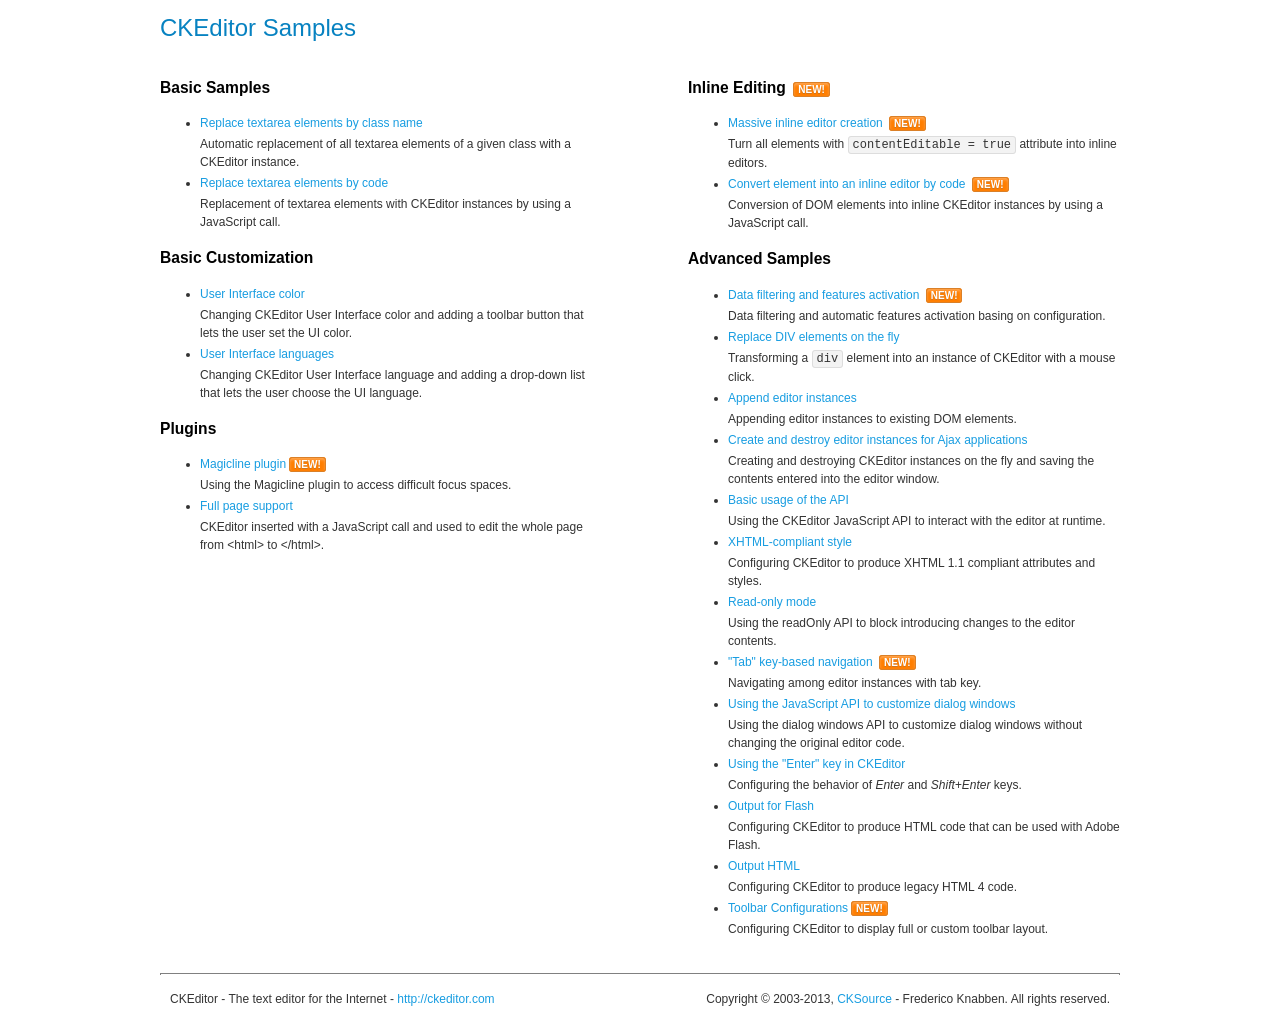
<file: dihaw-personmanager-frontend/src/main/webapp/assets/plugins/form-ckeditor/samples/index.html>
<!DOCTYPE html>
<!--
Copyright (c) 2003-2013, CKSource - Frederico Knabben. All rights reserved.
For licensing, see LICENSE.html or http://ckeditor.com/license
-->
<html>
<head>
	<title>CKEditor Samples</title>
	<meta charset="utf-8">
	<link rel="stylesheet" href="sample.css">
</head>
<body>
	<h1 class="samples">
		CKEditor Samples
	</h1>
	<div class="twoColumns">
		<div class="twoColumnsLeft">
			<h2 class="samples">
				Basic Samples
			</h2>
			<dl class="samples">
				<dt><a class="samples" href="replacebyclass.html">Replace textarea elements by class name</a></dt>
				<dd>Automatic replacement of all textarea elements of a given class with a CKEditor instance.</dd>

				<dt><a class="samples" href="replacebycode.html">Replace textarea elements by code</a></dt>
				<dd>Replacement of textarea elements with CKEditor instances by using a JavaScript call.</dd>
			</dl>

			<h2 class="samples">
				Basic Customization
			</h2>
			<dl class="samples">
				<dt><a class="samples" href="uicolor.html">User Interface color</a></dt>
				<dd>Changing CKEditor User Interface color and adding a toolbar button that lets the user set the UI color.</dd>

				<dt><a class="samples" href="uilanguages.html">User Interface languages</a></dt>
				<dd>Changing CKEditor User Interface language and adding a drop-down list that lets the user choose the UI language.</dd>
			</dl>


			<h2 class="samples">Plugins</h2>
<dl class="samples">
<dt><a class="samples" href="plugins/magicline/magicline.html">Magicline plugin</a><span class="new">New!</span></dt>
<dd>Using the Magicline plugin to access difficult focus spaces.</dd>

<dt><a class="samples" href="plugins/wysiwygarea/fullpage.html">Full page support</a></dt>
<dd>CKEditor inserted with a JavaScript call and used to edit the whole page from &lt;html&gt; to &lt;/html&gt;.</dd>
</dl>
		</div>
		<div class="twoColumnsRight">
			<h2 class="samples">
				Inline Editing <span class="new">New!</span>
			</h2>
			<dl class="samples">
				<dt><a class="samples" href="inlineall.html">Massive inline editor creation</a> <span class="new">New!</span></dt>
				<dd>Turn all elements with <code>contentEditable = true</code> attribute into inline editors.</dd>

				<dt><a class="samples" href="inlinebycode.html">Convert element into an inline editor by code</a> <span class="new">New!</span></dt>
				<dd>Conversion of DOM elements into inline CKEditor instances by using a JavaScript call.</dd>

				
			</dl>

			<h2 class="samples">
				Advanced Samples
			</h2>
			<dl class="samples">
				<dt><a class="samples" href="datafiltering.html">Data filtering and features activation</a> <span class="new">New!</span></dt>
				<dd>Data filtering and automatic features activation basing on configuration.</dd>

				<dt><a class="samples" href="divreplace.html">Replace DIV elements on the fly</a></dt>
				<dd>Transforming a <code>div</code> element into an instance of CKEditor with a mouse click.</dd>

				<dt><a class="samples" href="appendto.html">Append editor instances</a></dt>
				<dd>Appending editor instances to existing DOM elements.</dd>

				<dt><a class="samples" href="ajax.html">Create and destroy editor instances for Ajax applications</a></dt>
				<dd>Creating and destroying CKEditor instances on the fly and saving the contents entered into the editor window.</dd>

				<dt><a class="samples" href="api.html">Basic usage of the API</a></dt>
				<dd>Using the CKEditor JavaScript API to interact with the editor at runtime.</dd>

				<dt><a class="samples" href="xhtmlstyle.html">XHTML-compliant style</a></dt>
				<dd>Configuring CKEditor to produce XHTML 1.1 compliant attributes and styles.</dd>

				<dt><a class="samples" href="readonly.html">Read-only mode</a></dt>
				<dd>Using the readOnly API to block introducing changes to the editor contents.</dd>

				<dt><a class="samples" href="tabindex.html">"Tab" key-based navigation</a> <span class="new">New!</span></dt>
				<dd>Navigating among editor instances with tab key.</dd>


				
<dt><a class="samples" href="plugins/dialog/dialog.html">Using the JavaScript API to customize dialog windows</a></dt>
<dd>Using the dialog windows API to customize dialog windows without changing the original editor code.</dd>

<dt><a class="samples" href="plugins/enterkey/enterkey.html">Using the &quot;Enter&quot; key in CKEditor</a></dt>
<dd>Configuring the behavior of <em>Enter</em> and <em>Shift+Enter</em> keys.</dd>

<dt><a class="samples" href="plugins/htmlwriter/outputforflash.html">Output for Flash</a></dt>
<dd>Configuring CKEditor to produce HTML code that can be used with Adobe Flash.</dd>

<dt><a class="samples" href="plugins/htmlwriter/outputhtml.html">Output HTML</a></dt>
<dd>Configuring CKEditor to produce legacy HTML 4 code.</dd>

<dt><a class="samples" href="plugins/toolbar/toolbar.html">Toolbar Configurations</a><span class="new">New!</span></dt>
<dd>Configuring CKEditor to display full or custom toolbar layout.</dd>

			</dl>
		</div>
	</div>
	<div id="footer">
		<hr>
		<p>
			CKEditor - The text editor for the Internet - <a class="samples" href="http://ckeditor.com/">http://ckeditor.com</a>
		</p>
		<p id="copy">
			Copyright &copy; 2003-2013, <a class="samples" href="http://cksource.com/">CKSource</a> - Frederico Knabben. All rights reserved.
		</p>
	</div>
</body>
</html>
</file>
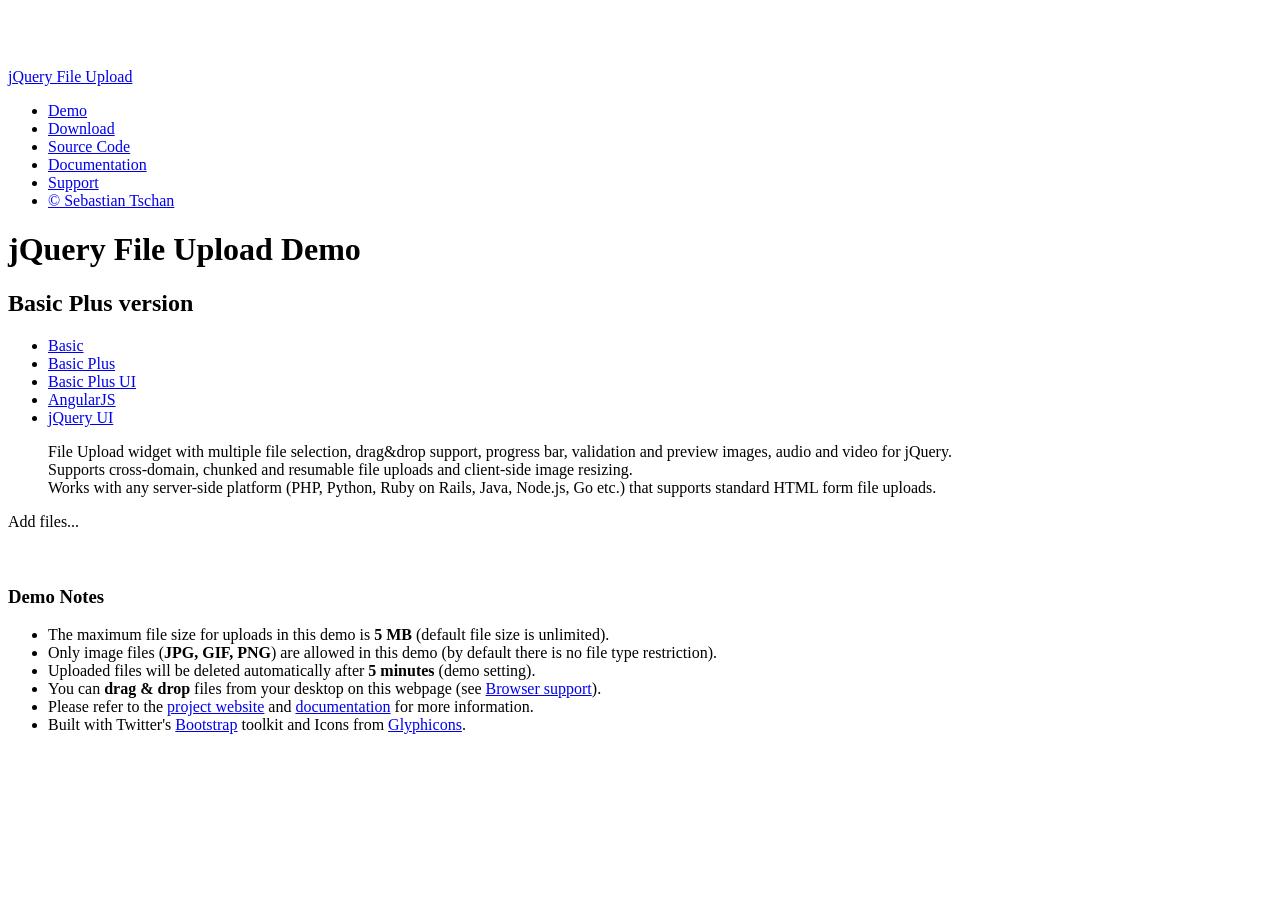
<file: dihaw-personmanager-frontend/src/main/webapp/assets/plugins/jquery-fileupload/basic-plus.html>
<!DOCTYPE HTML>
<!--
/*
 * jQuery File Upload Plugin Basic Plus Demo 1.2.0
 * https://github.com/blueimp/jQuery-File-Upload
 *
 * Copyright 2013, Sebastian Tschan
 * https://blueimp.net
 *
 * Licensed under the MIT license:
 * http://www.opensource.org/licenses/MIT
 */
-->
<html lang="en">
<head>
<!-- Force latest IE rendering engine or ChromeFrame if installed -->
<!--[if IE]><meta http-equiv="X-UA-Compatible" content="IE=edge,chrome=1"><![endif]-->
<meta charset="utf-8">
<title>jQuery File Upload Demo - Basic Plus version</title>
<meta name="description" content="File Upload widget with multiple file selection, drag&amp;drop support, progress bar, validation and preview images, audio and video for jQuery. Supports cross-domain, chunked and resumable file uploads. Works with any server-side platform (Google App Engine, PHP, Python, Ruby on Rails, Java, etc.) that supports standard HTML form file uploads.">
<meta name="viewport" content="width=device-width, initial-scale=1.0">
<!-- Bootstrap CSS Toolkit styles -->
<link rel="stylesheet" href="http://blueimp.github.io/cdn/css/bootstrap.min.css">
<!-- Generic page styles -->
<link rel="stylesheet" href="css/style.css">
<!-- Bootstrap styles for responsive website layout, supporting different screen sizes -->
<link rel="stylesheet" href="http://blueimp.github.io/cdn/css/bootstrap-responsive.min.css">
<!-- Bootstrap CSS fixes for IE6 -->
<!--[if lt IE 7]><link rel="stylesheet" href="http://blueimp.github.io/cdn/css/bootstrap-ie6.min.css"><![endif]-->
<!-- CSS to style the file input field as button and adjust the Bootstrap progress bars -->
<link rel="stylesheet" href="css/jquery.fileupload-ui.css">
</head>
<body>
<div class="navbar navbar-fixed-top">
    <div class="navbar-inner">
        <div class="container">
            <a class="btn btn-navbar" data-toggle="collapse" data-target=".nav-collapse">
                <span class="fa fa-bar"></span>
                <span class="fa fa-bar"></span>
                <span class="fa fa-bar"></span>
            </a>
            <a class="brand" href="https://github.com/blueimp/jQuery-File-Upload">jQuery File Upload</a>
            <div class="nav-collapse">
                <ul class="nav">
                    <li class="active"><a href="http://blueimp.github.io/jQuery-File-Upload/">Demo</a></li>
                    <li><a href="https://github.com/blueimp/jQuery-File-Upload/tags">Download</a></li>
                    <li><a href="https://github.com/blueimp/jQuery-File-Upload">Source Code</a></li>
                    <li><a href="https://github.com/blueimp/jQuery-File-Upload/wiki">Documentation</a></li>
                    <li><a href="https://github.com/blueimp/jQuery-File-Upload#support">Support</a></li>
                    <li><a href="https://blueimp.net">&copy; Sebastian Tschan</a></li>
                </ul>
            </div>
        </div>
    </div>
</div>
<div class="container">
    <div class="page-header">
        <h1>jQuery File Upload Demo</h1>
        <h2 class="lead">Basic Plus version</h2>
        <ul class="nav nav-tabs">
            <li><a href="basic.html">Basic</a></li>
            <li class="active"><a href="basic-plus.html">Basic Plus</a></li>
            <li><a href="index.html">Basic Plus UI</a></li>
            <li><a href="angularjs.html">AngularJS</a></li>
            <li><a href="jquery-ui.html">jQuery UI</a></li>
        </ul>
        <blockquote>
            <p>File Upload widget with multiple file selection, drag&amp;drop support, progress bar, validation and preview images, audio and video for jQuery.<br>
            Supports cross-domain, chunked and resumable file uploads and client-side image resizing.<br>
            Works with any server-side platform (PHP, Python, Ruby on Rails, Java, Node.js, Go etc.) that supports standard HTML form file uploads.</p>
        </blockquote>
    </div>
    <!-- The fileinput-button span is used to style the file input field as button -->
    <span class="btn btn-success fileinput-button">
        <i class="fa fa-plus fa fa-white"></i>
        <span>Add files...</span>
        <!-- The file input field used as target for the file upload widget -->
        <input id="fileupload" type="file" name="files[]" multiple>
    </span>
    <br>
    <br>
    <!-- The global progress bar -->
    <div id="progress" class="progress progress-success progress-striped">
        <div class="bar"></div>
    </div>
    <!-- The container for the uploaded files -->
    <div id="files" class="files"></div>
    <br>
    <div class="well">
        <h3>Demo Notes</h3>
        <ul>
            <li>The maximum file size for uploads in this demo is <strong>5 MB</strong> (default file size is unlimited).</li>
            <li>Only image files (<strong>JPG, GIF, PNG</strong>) are allowed in this demo (by default there is no file type restriction).</li>
            <li>Uploaded files will be deleted automatically after <strong>5 minutes</strong> (demo setting).</li>
            <li>You can <strong>drag &amp; drop</strong> files from your desktop on this webpage (see <a href="https://github.com/blueimp/jQuery-File-Upload/wiki/Browser-support">Browser support</a>).</li>
            <li>Please refer to the <a href="https://github.com/blueimp/jQuery-File-Upload">project website</a> and <a href="https://github.com/blueimp/jQuery-File-Upload/wiki">documentation</a> for more information.</li>
            <li>Built with Twitter's <a href="http://twitter.github.com/bootstrap/">Bootstrap</a> toolkit and Icons from <a href="http://glyphicons.com/">Glyphicons</a>.</li>
        </ul>
    </div>
</div>
<script src="//ajax.googleapis.com/ajax/libs/jquery/1.10.1/jquery.min.js"></script>
<!-- The jQuery UI widget factory, can be omitted if jQuery UI is already included -->
<script src="js/vendor/jquery.ui.widget.js"></script>
<!-- The Load Image plugin is included for the preview images and image resizing functionality -->
<script src="http://blueimp.github.io/JavaScript-Load-Image/js/load-image.min.js"></script>
<!-- The Canvas to Blob plugin is included for image resizing functionality -->
<script src="http://blueimp.github.io/JavaScript-Canvas-to-Blob/js/canvas-to-blob.min.js"></script>
<!-- The Iframe Transport is required for browsers without support for XHR file uploads -->
<script src="js/jquery.iframe-transport.js"></script>
<!-- The basic File Upload plugin -->
<script src="js/jquery.fileupload.js"></script>
<!-- The File Upload processing plugin -->
<script src="js/jquery.fileupload-process.js"></script>
<!-- The File Upload image preview & resize plugin -->
<script src="js/jquery.fileupload-image.js"></script>
<!-- The File Upload audio preview plugin -->
<script src="js/jquery.fileupload-audio.js"></script>
<!-- The File Upload video preview plugin -->
<script src="js/jquery.fileupload-video.js"></script>
<!-- The File Upload validation plugin -->
<script src="js/jquery.fileupload-validate.js"></script>
<script>
/*jslint unparam: true, regexp: true */
/*global window, $ */
$(function () {
    'use strict';
    // Change this to the location of your server-side upload handler:
    var url = window.location.hostname === 'blueimp.github.io' ?
                '//jquery-file-upload.appspot.com/' : 'server/php/',
        uploadButton = $('<button/>')
            .addClass('btn')
            .prop('disabled', true)
            .text('Processing...')
            .on('click', function () {
                var $this = $(this),
                    data = $this.data();
                $this
                    .off('click')
                    .text('Abort')
                    .on('click', function () {
                        $this.remove();
                        data.abort();
                    });
                data.submit().always(function () {
                    $this.remove();
                });
            });
    $('#fileupload').fileupload({
        url: url,
        dataType: 'json',
        autoUpload: false,
        acceptFileTypes: /(\.|\/)(gif|jpe?g|png)$/i,
        maxFileSize: 5000000, // 5 MB
        // Enable image resizing, except for Android and Opera,
        // which actually support image resizing, but fail to
        // send Blob objects via XHR requests:
        disableImageResize: /Android(?!.*Chrome)|Opera/
            .test(window.navigator.userAgent),
        previewMaxWidth: 100,
        previewMaxHeight: 100,
        previewCrop: true
    }).on('fileuploadadd', function (e, data) {
        data.context = $('<div/>').appendTo('#files');
        $.each(data.files, function (index, file) {
            var node = $('<p/>')
                    .append($('<span/>').text(file.name));
            if (!index) {
                node
                    .append('<br>')
                    .append(uploadButton.clone(true).data(data));
            }
            node.appendTo(data.context);
        });
    }).on('fileuploadprocessalways', function (e, data) {
        var index = data.index,
            file = data.files[index],
            node = $(data.context.children()[index]);
        if (file.preview) {
            node
                .prepend('<br>')
                .prepend(file.preview);
        }
        if (file.error) {
            node
                .append('<br>')
                .append(file.error);
        }
        if (index + 1 === data.files.length) {
            data.context.find('button')
                .text('Upload')
                .prop('disabled', !!data.files.error);
        }
    }).on('fileuploadprogressall', function (e, data) {
        var progress = parseInt(data.loaded / data.total * 100, 10);
        $('#progress .bar').css(
            'width',
            progress + '%'
        );
    }).on('fileuploaddone', function (e, data) {
        $.each(data.result.files, function (index, file) {
            var link = $('<a>')
                .attr('target', '_blank')
                .prop('href', file.url);
            $(data.context.children()[index])
                .wrap(link);
        });
    }).on('fileuploadfail', function (e, data) {
        $.each(data.result.files, function (index, file) {
            var error = $('<span/>').text(file.error);
            $(data.context.children()[index])
                .append('<br>')
                .append(error);
        });
    }).prop('disabled', !$.support.fileInput)
        .parent().addClass($.support.fileInput ? undefined : 'disabled');
});
</script>
</body> 
</html>
</file>
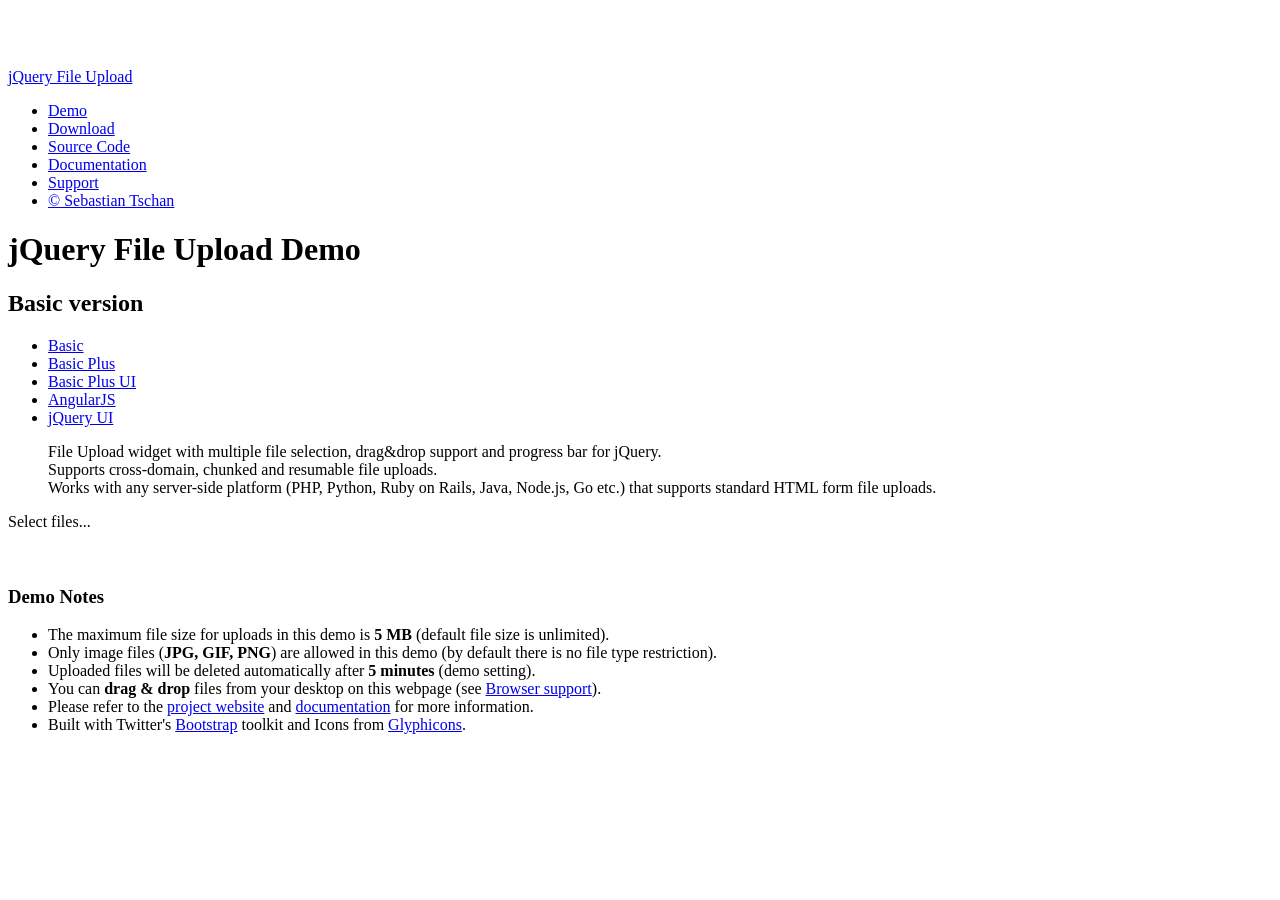
<file: dihaw-personmanager-frontend/src/main/webapp/assets/plugins/jquery-fileupload/basic.html>
<!DOCTYPE HTML>
<!--
/*
 * jQuery File Upload Plugin Basic Demo 1.1.0
 * https://github.com/blueimp/jQuery-File-Upload
 *
 * Copyright 2013, Sebastian Tschan
 * https://blueimp.net
 *
 * Licensed under the MIT license:
 * http://www.opensource.org/licenses/MIT
 */
-->
<html lang="en">
<head>
<!-- Force latest IE rendering engine or ChromeFrame if installed -->
<!--[if IE]><meta http-equiv="X-UA-Compatible" content="IE=edge,chrome=1"><![endif]-->
<meta charset="utf-8">
<title>jQuery File Upload Demo - Basic version</title>
<meta name="description" content="File Upload widget with multiple file selection, drag&amp;drop support and progress bar for jQuery. Supports cross-domain, chunked and resumable file uploads. Works with any server-side platform (PHP, Python, Ruby on Rails, Java, Node.js, Go etc.) that supports standard HTML form file uploads.">
<meta name="viewport" content="width=device-width, initial-scale=1.0">
<!-- Bootstrap CSS Toolkit styles -->
<link rel="stylesheet" href="http://blueimp.github.io/cdn/css/bootstrap.min.css">
<!-- Generic page styles -->
<link rel="stylesheet" href="css/style.css">
<!-- Bootstrap styles for responsive website layout, supporting different screen sizes -->
<link rel="stylesheet" href="http://blueimp.github.io/cdn/css/bootstrap-responsive.min.css">
<!-- Bootstrap CSS fixes for IE6 -->
<!--[if lt IE 7]><link rel="stylesheet" href="http://blueimp.github.io/cdn/css/bootstrap-ie6.min.css"><![endif]-->
<!-- CSS to style the file input field as button and adjust the Bootstrap progress bars -->
<link rel="stylesheet" href="css/jquery.fileupload-ui.css">
</head>
<body>
<div class="navbar navbar-fixed-top">
    <div class="navbar-inner">
        <div class="container">
            <a class="btn btn-navbar" data-toggle="collapse" data-target=".nav-collapse">
                <span class="fa fa-bar"></span>
                <span class="fa fa-bar"></span>
                <span class="fa fa-bar"></span>
            </a>
            <a class="brand" href="https://github.com/blueimp/jQuery-File-Upload">jQuery File Upload</a>
            <div class="nav-collapse">
                <ul class="nav">
                    <li class="active"><a href="http://blueimp.github.io/jQuery-File-Upload/">Demo</a></li>
                    <li><a href="https://github.com/blueimp/jQuery-File-Upload/tags">Download</a></li>
                    <li><a href="https://github.com/blueimp/jQuery-File-Upload">Source Code</a></li>
                    <li><a href="https://github.com/blueimp/jQuery-File-Upload/wiki">Documentation</a></li>
                    <li><a href="https://github.com/blueimp/jQuery-File-Upload#support">Support</a></li>
                    <li><a href="https://blueimp.net">&copy; Sebastian Tschan</a></li>
                </ul>
            </div>
        </div>
    </div>
</div>
<div class="container">
    <div class="page-header">
        <h1>jQuery File Upload Demo</h1>
        <h2 class="lead">Basic version</h2>
        <ul class="nav nav-tabs">
            <li class="active"><a href="basic.html">Basic</a></li>
            <li><a href="basic-plus.html">Basic Plus</a></li>
            <li><a href="index.html">Basic Plus UI</a></li>
            <li><a href="angularjs.html">AngularJS</a></li>
            <li><a href="jquery-ui.html">jQuery UI</a></li>
        </ul>
        <blockquote>
            <p>File Upload widget with multiple file selection, drag&amp;drop support and progress bar for jQuery.<br>
            Supports cross-domain, chunked and resumable file uploads.<br>
            Works with any server-side platform (PHP, Python, Ruby on Rails, Java, Node.js, Go etc.) that supports standard HTML form file uploads.</p>
        </blockquote>
    </div>
    <!-- The fileinput-button span is used to style the file input field as button -->
    <span class="btn btn-success fileinput-button">
        <i class="fa fa-plus fa fa-white"></i>
        <span>Select files...</span>
        <!-- The file input field used as target for the file upload widget -->
        <input id="fileupload" type="file" name="files[]" multiple>
    </span>
    <br>
    <br>
    <!-- The global progress bar -->
    <div id="progress" class="progress progress-success progress-striped">
        <div class="bar"></div>
    </div>
    <!-- The container for the uploaded files -->
    <div id="files" class="files"></div>
    <br>
    <div class="well">
        <h3>Demo Notes</h3>
        <ul>
            <li>The maximum file size for uploads in this demo is <strong>5 MB</strong> (default file size is unlimited).</li>
            <li>Only image files (<strong>JPG, GIF, PNG</strong>) are allowed in this demo (by default there is no file type restriction).</li>
            <li>Uploaded files will be deleted automatically after <strong>5 minutes</strong> (demo setting).</li>
            <li>You can <strong>drag &amp; drop</strong> files from your desktop on this webpage (see <a href="https://github.com/blueimp/jQuery-File-Upload/wiki/Browser-support">Browser support</a>).</li>
            <li>Please refer to the <a href="https://github.com/blueimp/jQuery-File-Upload">project website</a> and <a href="https://github.com/blueimp/jQuery-File-Upload/wiki">documentation</a> for more information.</li>
            <li>Built with Twitter's <a href="http://twitter.github.com/bootstrap/">Bootstrap</a> toolkit and Icons from <a href="http://glyphicons.com/">Glyphicons</a>.</li>
        </ul>
    </div>
</div>
<script src="//ajax.googleapis.com/ajax/libs/jquery/1.10.1/jquery.min.js"></script>
<!-- The jQuery UI widget factory, can be omitted if jQuery UI is already included -->
<script src="js/vendor/jquery.ui.widget.js"></script>
<!-- The Iframe Transport is required for browsers without support for XHR file uploads -->
<script src="js/jquery.iframe-transport.js"></script>
<!-- The basic File Upload plugin -->
<script src="js/jquery.fileupload.js"></script>
<script>
/*jslint unparam: true */
/*global window, $ */
$(function () {
    'use strict';
    // Change this to the location of your server-side upload handler:
    var url = window.location.hostname === 'blueimp.github.io' ?
                '//jquery-file-upload.appspot.com/' : 'server/php/';
    $('#fileupload').fileupload({
        url: url,
        dataType: 'json',
        done: function (e, data) {
            $.each(data.result.files, function (index, file) {
                $('<p/>').text(file.name).appendTo('#files');
            });
        },
        progressall: function (e, data) {
            var progress = parseInt(data.loaded / data.total * 100, 10);
            $('#progress .bar').css(
                'width',
                progress + '%'
            );
        }
    }).prop('disabled', !$.support.fileInput)
        .parent().addClass($.support.fileInput ? undefined : 'disabled');
});
</script>
</body> 
</html>
</file>
<file: dihaw-personmanager-frontend/src/main/webapp/assets/plugins/form-ckeditor/samples/sample.css>
/*
Copyright (c) 2003-2013, CKSource - Frederico Knabben. All rights reserved.
For licensing, see LICENSE.html or http://ckeditor.com/license
*/

html, body, h1, h2, h3, h4, h5, h6, div, span, blockquote, p, address, form, fieldset, img, ul, ol, dl, dt, dd, li, hr, table, td, th, strong, em, sup, sub, dfn, ins, del, q, cite, var, samp, code, kbd, tt, pre
{
	line-height: 1.5em;
}

body
{
	padding: 10px 30px;
}

input, textarea, select, option, optgroup, button, td, th
{
	font-size: 100%;
}

pre, code, kbd, samp, tt
{
	font-family: monospace,monospace;
	font-size: 1em;
}

body {
    width: 960px;
    margin: 0 auto;
}

code
{
	background: #f3f3f3;
	border: 1px solid #ddd;
	padding: 1px 4px;

	-moz-border-radius: 3px;
	-webkit-border-radius: 3px;
	border-radius: 3px;
}

abbr
{
	border-bottom: 1px dotted #555;
	cursor: pointer;
}

.new
{
	background: #FF7E00;
	border: 1px solid #DA8028;
	color: #fff;
	font-size: 10px;
	font-weight: bold;
	padding: 1px 4px;
	text-shadow: 0 1px 0 #C97626;
	text-transform: uppercase;
	margin: 0 0 0 3px;

	-moz-border-radius: 3px;
	-webkit-border-radius: 3px;
	border-radius: 3px;

	-moz-box-shadow: 0 2px 3px 0 #FFA54E inset;
	-webkit-box-shadow: 0 2px 3px 0 #FFA54E inset;
	box-shadow: 0 2px 3px 0 #FFA54E inset;
}

h1.samples
{
	color: #0782C1;
	font-size: 200%;
	font-weight: normal;
	margin: 0;
	padding: 0;
}

h1.samples a
{
	color: #0782C1;
	text-decoration: none;
	border-bottom: 1px dotted #0782C1;
}

.samples a:hover
{
	border-bottom: 1px dotted #0782C1;
}

h2.samples
{
	color: #000000;
	font-size: 130%;
	margin: 15px 0 0 0;
	padding: 0;
}

p, blockquote, address, form, pre, dl, h1.samples, h2.samples
{
	margin-bottom: 15px;
}

ul.samples
{
	margin-bottom: 15px;
}

.clear
{
	clear: both;
}

fieldset
{
	margin: 0;
	padding: 10px;
}

body, input, textarea
{
	color: #333333;
	font-family: Arial, Helvetica, sans-serif;
}

body
{
	font-size: 75%;
}

a.samples
{
	color: #189DE1;
	text-decoration: none;
}

form
{
	margin: 0;
	padding: 0;
}

pre.samples
{
	background-color: #F7F7F7;
	border: 1px solid #D7D7D7;
	overflow: auto;
	padding: 0.25em;
	white-space: pre-wrap; /* CSS 2.1 */
	word-wrap: break-word; /* IE7 */
	-moz-tab-size: 4;
	-o-tab-size: 4;
	-webkit-tab-size: 4;
	tab-size: 4;
}

#footer
{
	clear: both;
	padding-top: 10px;
}

#footer hr
{
	margin: 10px 0 15px 0;
	height: 1px;
	border: solid 1px gray;
	border-bottom: none;
}

#footer p
{
	margin: 0 10px 10px 10px;
	float: left;
}

#footer #copy
{
	float: right;
}

#outputSample
{
	width: 100%;
	table-layout: fixed;
}

#outputSample thead th
{
	color: #dddddd;
	background-color: #999999;
	padding: 4px;
	white-space: nowrap;
}

#outputSample tbody th
{
	vertical-align: top;
	text-align: left;
}

#outputSample pre
{
	margin: 0;
	padding: 0;
}

.description
{
	border: 1px dotted #B7B7B7;
	margin-bottom: 10px;
	padding: 10px 10px 0;
	overflow: hidden;
}

label
{
	display: block;
	margin-bottom: 6px;
}

/**
 *	CKEditor editables are automatically set with the "cke_editable" class
 *	plus cke_editable_(inline|themed) depending on the editor type.
 */

/* Style a bit the inline editables. */
.cke_editable.cke_editable_inline
{
	cursor: pointer;
}

/* Once an editable element gets focused, the "cke_focus" class is
   added to it, so we can style it differently. */
.cke_editable.cke_editable_inline.cke_focus
{
	box-shadow: inset 0px 0px 20px 3px #ddd, inset 0 0 1px #000;
	outline: none;
	background: #eee;
	cursor: text;
}

/* Avoid pre-formatted overflows inline editable. */
.cke_editable_inline pre
{
	white-space: pre-wrap;
	word-wrap: break-word;
}

/**
 *	Samples index styles.
 */

.twoColumns,
.twoColumnsLeft,
.twoColumnsRight
{
	overflow: hidden;
}

.twoColumnsLeft,
.twoColumnsRight
{
	width: 45%;
}

.twoColumnsLeft
{
	float: left;
}

.twoColumnsRight
{
	float: right;
}

dl.samples
{
	padding: 0 0 0 40px;
}
dl.samples > dt
{
	display: list-item;
	list-style-type: disc;
	list-style-position: outside;
	margin: 0 0 3px;
}
dl.samples > dd
{
	margin: 0 0 3px;
}
.warning
{
    color: #ff0000;
	background-color: #FFCCBA;
    border: 2px dotted #ff0000;
	padding: 15px 10px;
	margin: 10px 0;
}

/* Used on inline samples */

blockquote
{
	font-style: italic;
	font-family: Georgia, Times, "Times New Roman", serif;
	padding: 2px 0;
	border-style: solid;
	border-color: #ccc;
	border-width: 0;
}

.cke_contents_ltr blockquote
{
	padding-left: 20px;
	padding-right: 8px;
	border-left-width: 5px;
}

.cke_contents_rtl blockquote
{
	padding-left: 8px;
	padding-right: 20px;
	border-right-width: 5px;
}

img.right {
    border: 1px solid #ccc;
    float: right;
    margin-left: 15px;
    padding: 5px;
}

img.left {
    border: 1px solid #ccc;
    float: left;
    margin-right: 15px;
    padding: 5px;
}
</file>
<file: dihaw-personmanager-frontend/src/main/webapp/assets/plugins/jquery-fileupload/css/style.css>
@charset "UTF-8";
/*
 * jQuery File Upload Plugin CSS Example 8.0
 * https://github.com/blueimp/jQuery-File-Upload
 *
 * Copyright 2013, Sebastian Tschan
 * https://blueimp.net
 *
 * Licensed under the MIT license:
 * http://www.opensource.org/licenses/MIT
 */

body {
  padding-top: 60px;
}

.ng-cloak {
  display: none;
}
</file>
